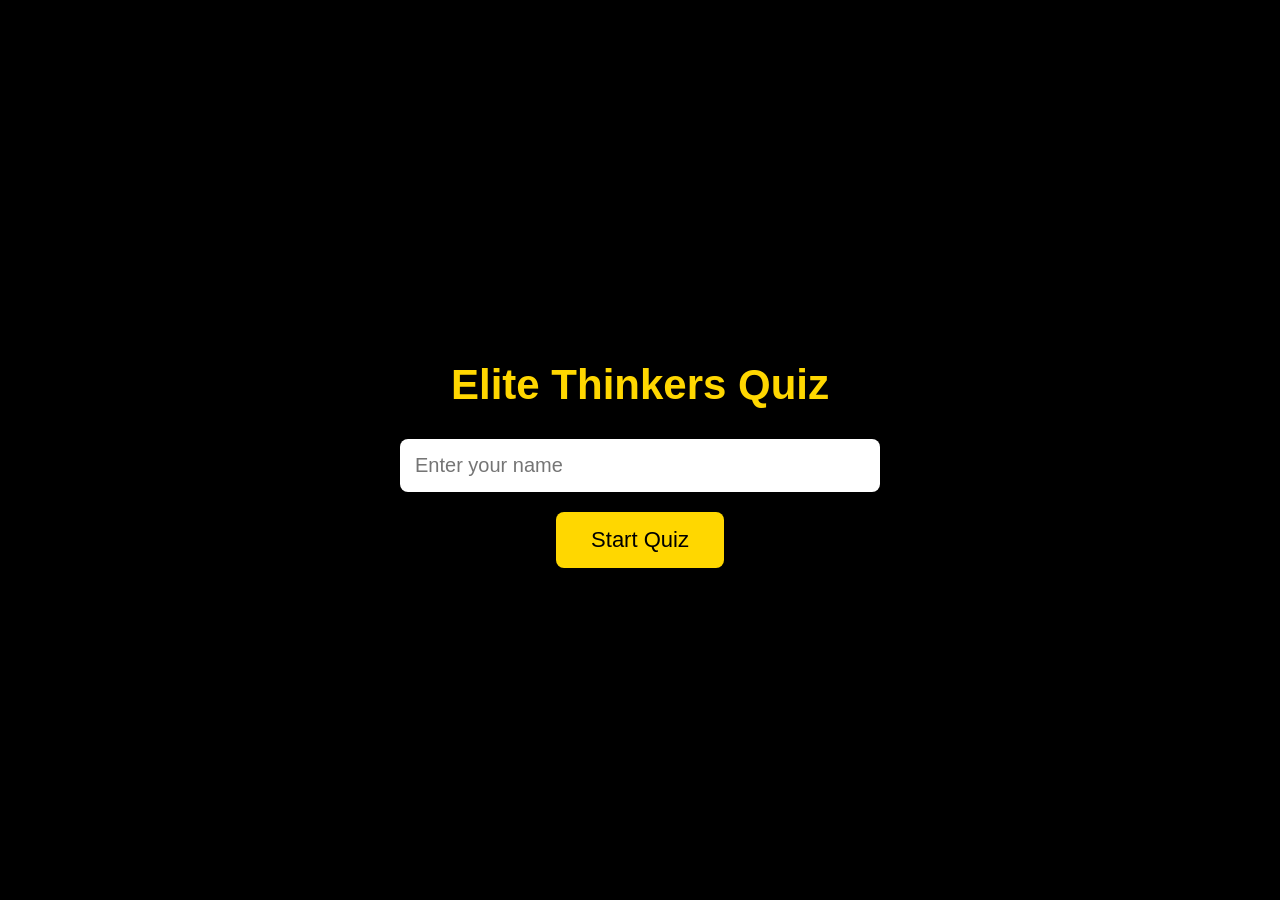
<file: index.html>
<!DOCTYPE html>
<html lang="en">
<head>
<meta charset="UTF-8">
<meta name="viewport" content="width=device-width, initial-scale=1.0">
<title>Elite Thinkers Quiz</title>
<link rel="stylesheet" href="style.css">
</head>

<body>

<div class="container">
<h1>Elite Thinkers Quiz</h1>

<input
type="text"
id="playerName"
placeholder="Enter your name">

<button id="startBtn">
Start Quiz
</button>

</div>

<script src="script.js"></script>

</body>
</html>
</file>
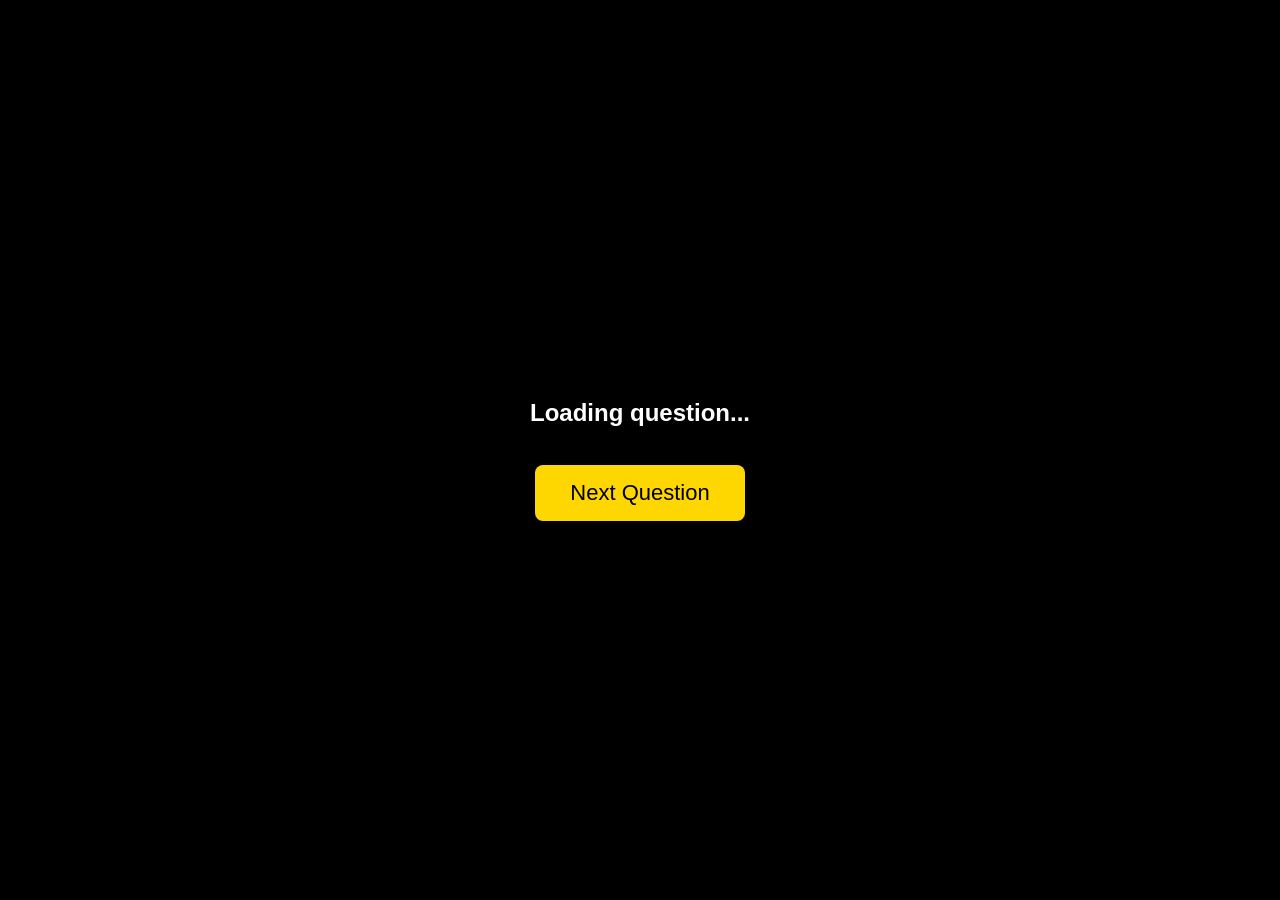
<file: quiz.html>
<!DOCTYPE html>
<html lang="en">
<head>
<meta charset="UTF-8">
<meta name="viewport" content="width=device-width, initial-scale=1.0">
<title>Quiz</title>
<link rel="stylesheet" href="style.css">
</head>

<body>

<div class="container">

<h2 id="question">Loading question...</h2>

<div id="answers"></div>

<br>

<button id="nextBtn">Next Question</button>

</div>

<script src="questions.js"></script>
<script src="quiz.js"></script>

</body>
</html>
</file>
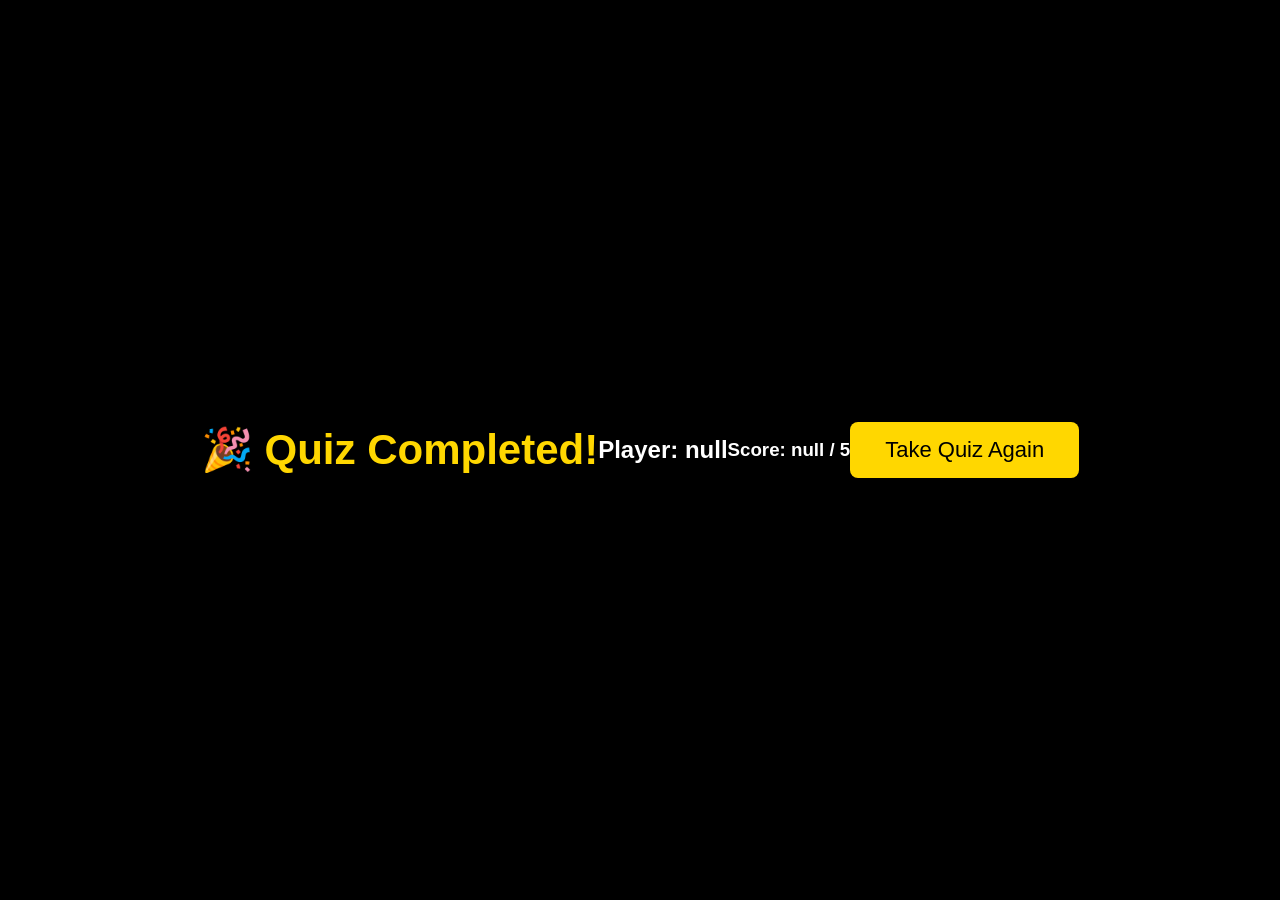
<file: result.html>
<!DOCTYPE html>
<html>
<head>
    <title>Quiz Result</title>
    <link rel="stylesheet" href="style.css">
</head>
<body>

<h1>🎉 Quiz Completed!</h1>

<h2 id="player"></h2>

<h3 id="score"></h3>

<button onclick="window.location='index.html'">
Take Quiz Again
</button>

<script>
const name = localStorage.getItem("playerName");
const score = localStorage.getItem("score");

document.getElementById("player").innerHTML = "Player: " + name;
document.getElementById("score").innerHTML = "Score: " + score + " / 5";
</script>

</body>
</html>
</file>
<file: style.css>
body{
margin:0;
font-family:Arial,sans-serif;
background:#000;
color:white;
display:flex;
justify-content:center;
align-items:center;
height:100vh;
}

.container{
text-align:center;
width:90%;
max-width:500px;
}

h1{
color:gold;
font-size:42px;
margin-bottom:30px;
}

input{
width:90%;
padding:15px;
font-size:20px;
border-radius:8px;
border:none;
margin-bottom:20px;
}

button{
padding:15px 35px;
font-size:22px;
background:gold;
border:none;
border-radius:8px;
cursor:pointer;
}

button:hover{
background:orange;
}
</file>
